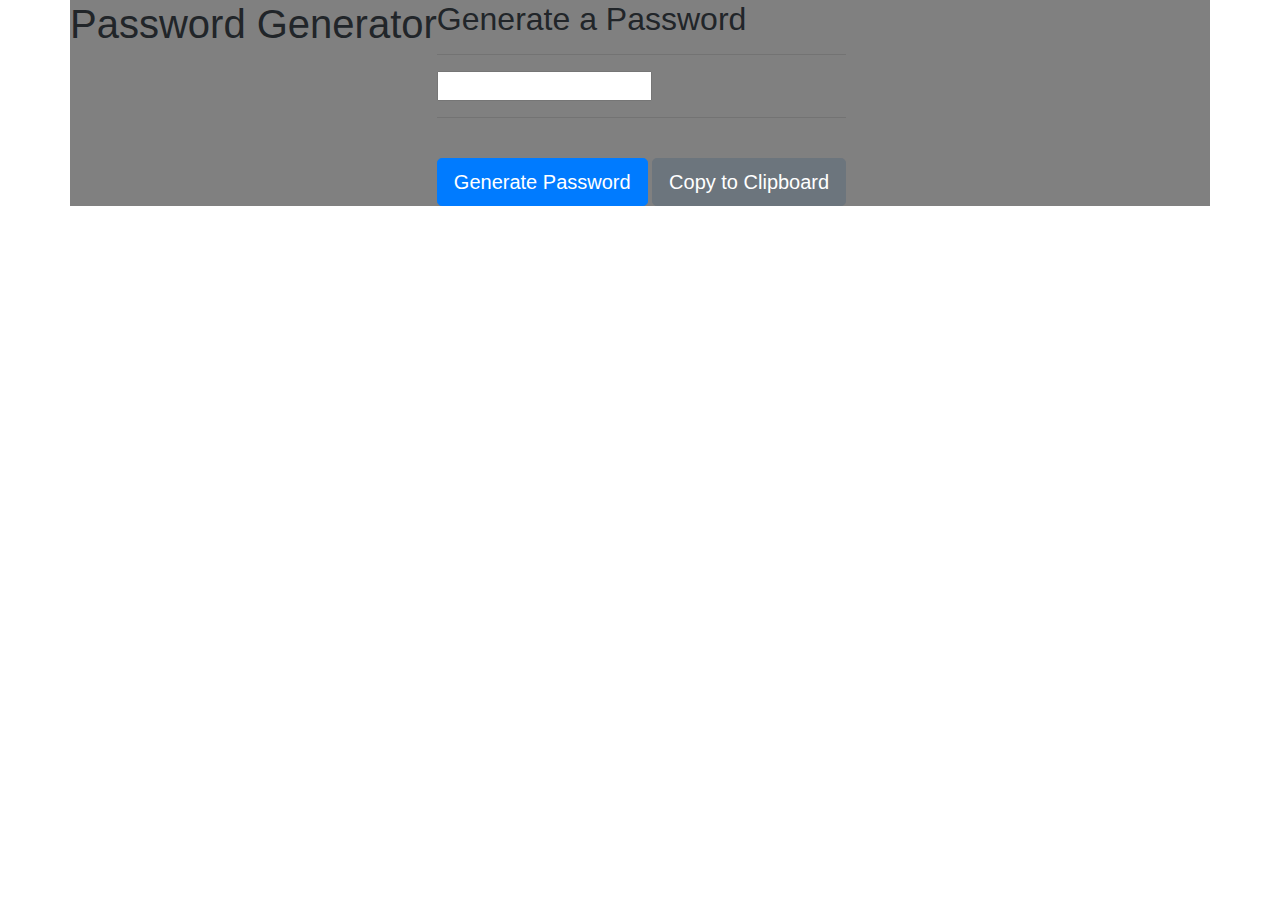
<file: index.html>
<!DOCTYPE html>
<html lang="eng">
    <head>
        <title>Password Producer for the People</title>
<!--link bootstrap elements, has to go above CSS so it doesn't overwrite-->
        <link rel="stylesheet" href="https://stackpath.bootstrapcdn.com/bootstrap/4.3.1/css/bootstrap.min.css" integrity="sha384-ggOyR0iXCbMQv3Xipma34MD+dH/1fQ784/j6cY/iJTQUOhcWr7x9JvoRxT2MZw1T" crossorigin="anonymous">    </head>
<!--link your styling css-->
        <link rel="stylesheet" type="text/css" href="theme.css">
    <body>
    <div class = "container">
        <div class = "row">
                <div class = "parent-box">
                    <h1>Password Generator</h1>
                </div>
                <div class = "small-box">
                    <h2>Generate a Password</h2>
                    <hr>
<!-- where password should show-->
                    <input type = "text" id="display">
                    <hr>
                    <br/>
<!--first button has onclick listener to start alarts with id of generate-->
                    <button type="button" id= "generate" class="btn btn-primary btn-lg">Generate Password</button>
                    <button type="button" class="btn btn-secondary btn-lg">Copy to Clipboard</button>
                </div>
                </div>
            </div> <!--ending div for container-->

<!--link javascript at the bottom of your html page-->           
        <script type="text/javascript" src="myscripts.js"></script>
    </body>
</html>
</file>
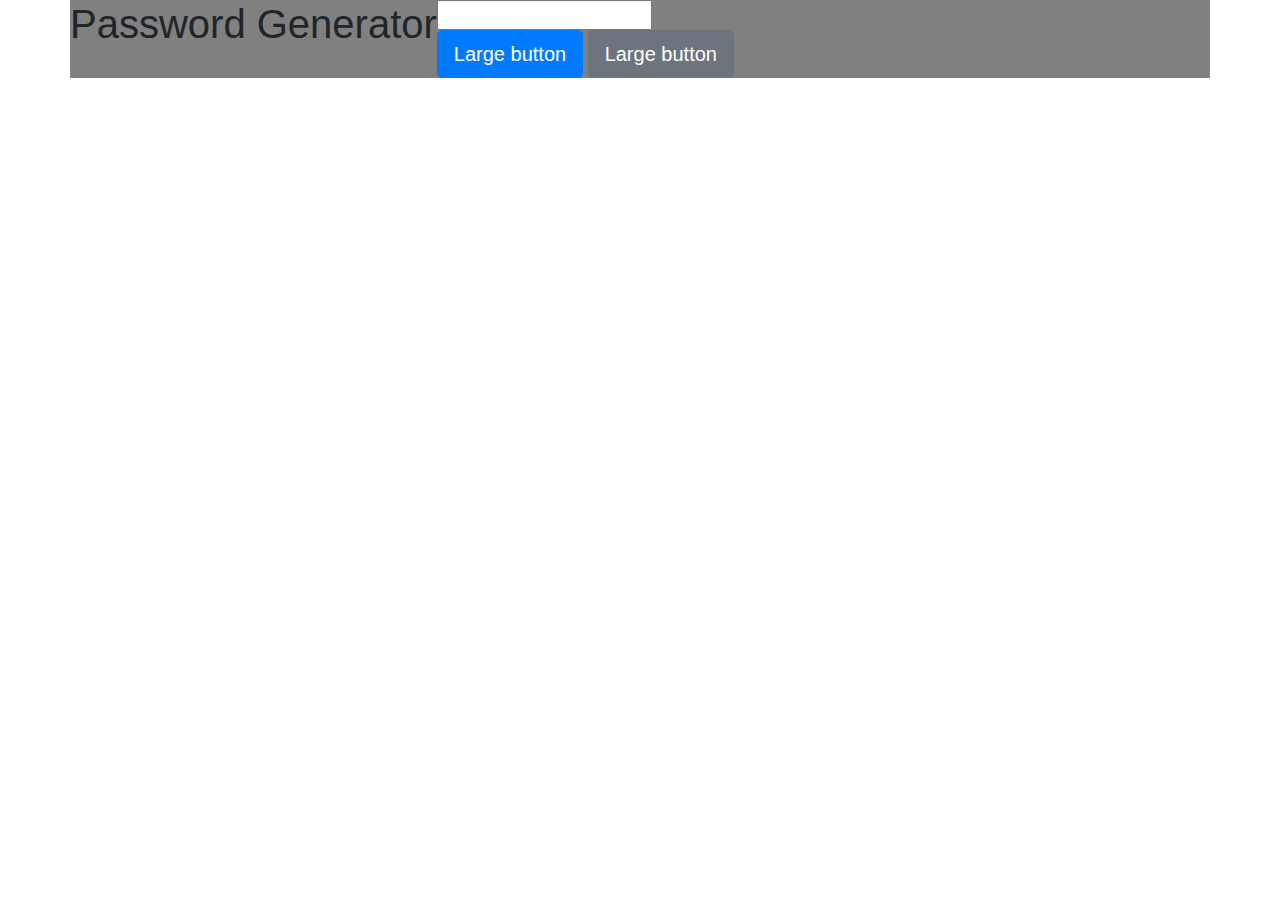
<file: Password-Homework.html>
<!DOCTYPE html>
<html lang="eng">
    <head>
        <title>Password Producer for the People</title>
<!--link bootstrap elements, has to go above CSS  it doesn't overwrite-->
        <link rel="stylesheet" href="https://stackpath.bootstrapcdn.com/bootstrap/4.3.1/css/bootstrap.min.css" integrity="sha384-ggOyR0iXCbMQv3Xipma34MD+dH/1fQ784/j6cY/iJTQUOhcWr7x9JvoRxT2MZw1T" crossorigin="anonymous">    </head>
<!--link your styling css-->
        <link rel="stylesheet" type="text/css" href="theme.css">
    <body>
    <div class = "container">
        <div class = "row">
                <div class = "parent-box">
                    <h1>Password Generator</h1>
                </div>
                <div class = "small-box">
                    <input type = "text" id="display">
                    <br/>
                    <button type="button" class="btn btn-primary btn-lg">Large button</button>
                    <button type="button" class="btn btn-secondary btn-lg">Large button</button>
                </div>
                </div>
            </div> <!--ending div for container-->

            
        <script type="text/javascript" src="myscripts.js"></script>
    </body>
</html>
</file>
<file: theme.css>
.container {
    background-color: grey;
}
</file>
